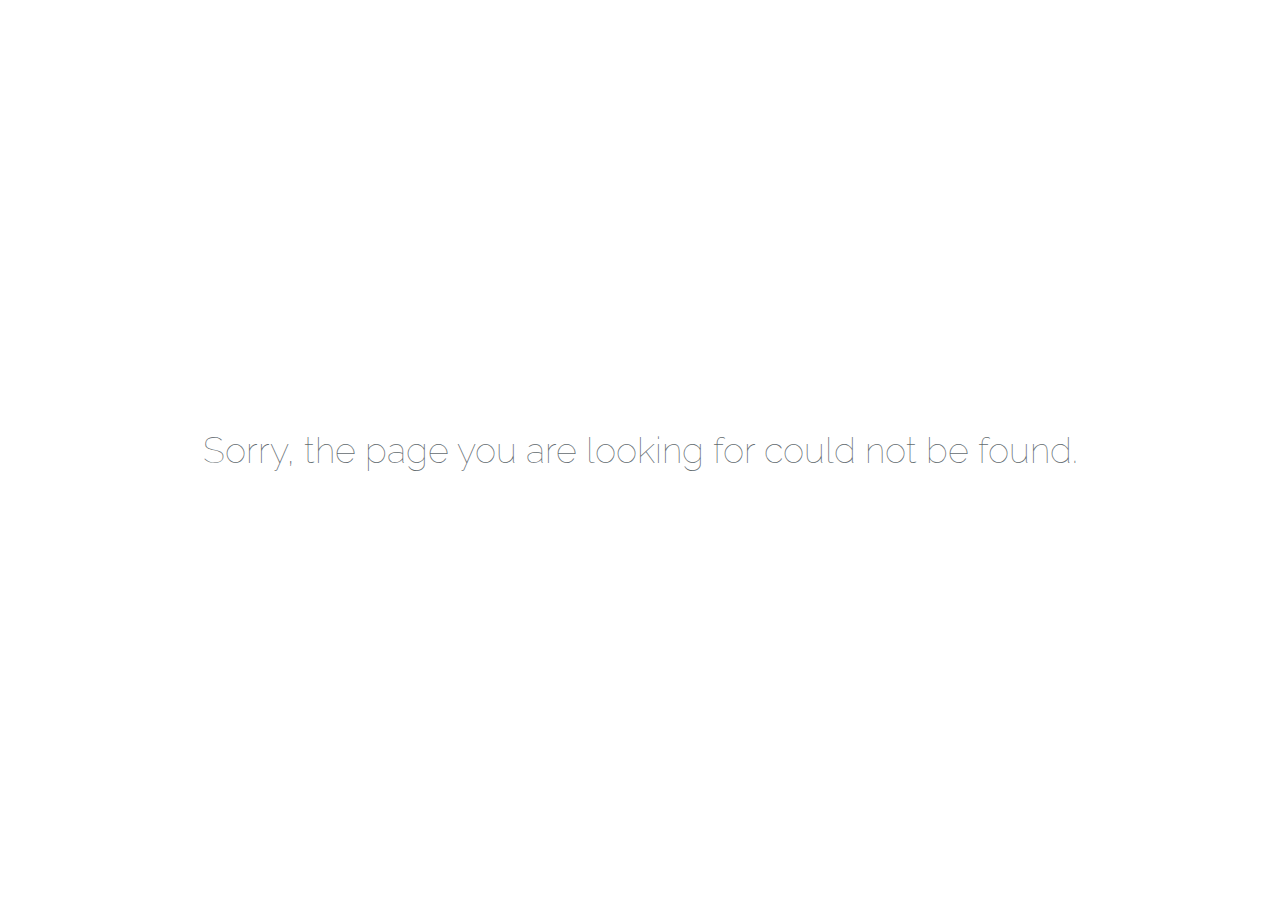
<file: images/pagination.html>
<!DOCTYPE html>
<html lang="en">
    <head>
        <meta charset="utf-8">
        <meta http-equiv="X-UA-Compatible" content="IE=edge">
        <meta name="viewport" content="width=device-width, initial-scale=1">

        <title>Page Not Found</title>

        <!-- Fonts -->
        <link href="https://fonts.googleapis.com/css?family=Raleway:100,600" rel="stylesheet" type="text/css">

        <!-- Styles -->
        <style>
            html, body {
                background-color: #fff;
                color: #636b6f;
                font-family: 'Raleway', sans-serif;
                font-weight: 100;
                height: 100vh;
                margin: 0;
            }

            .full-height {
                height: 100vh;
            }

            .flex-center {
                align-items: center;
                display: flex;
                justify-content: center;
            }

            .position-ref {
                position: relative;
            }

            .content {
                text-align: center;
            }

            .title {
                font-size: 36px;
                padding: 20px;
            }
        </style>
    </head>
    <body>
        <div class="flex-center position-ref full-height">
            <div class="content">
                <div class="title">
                    Sorry, the page you are looking for could not be found.                </div>
            </div>
        </div>
    </body>
</html>
</file>
